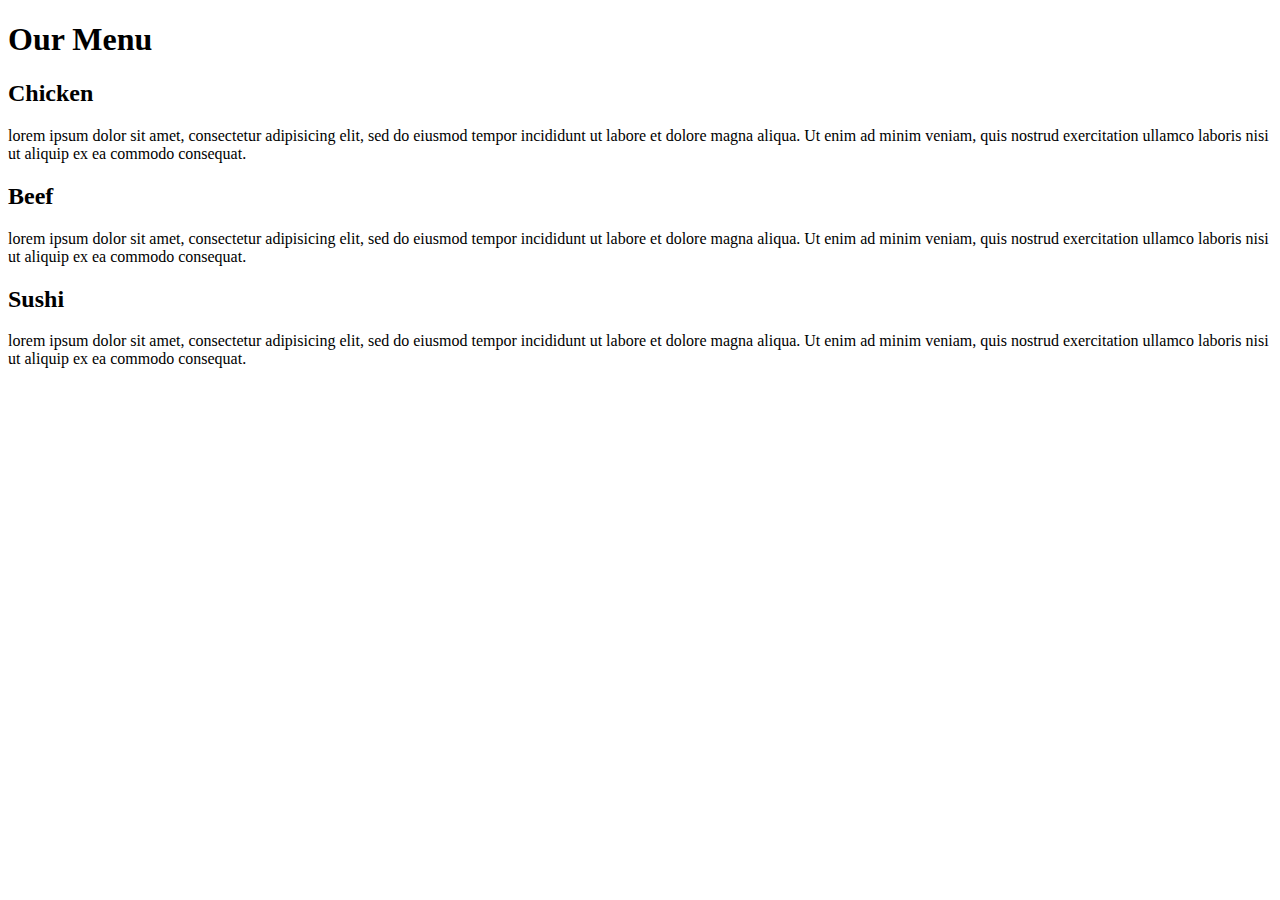
<file: Mod2_solution/index.html>
<!DOCTYPE html>
<html lang="en">
<head>
    <meta charset="utf-8">
    <meta name="viewport" content="width=device-width, initial-scale=1">
    <title>Assignment Solution for Module 2</title>
    <link rel="stylesheet" href="C:\Users\91860\Desktop\css\style.css">
</head>
<body>
    <h1>Our Menu</h1>
    <div class="row">
        <div class="col-lg-4 col-md-6 col-sm-12">
            <section class="lebesgue">
                <h2>Chicken</h2>
                <p>
                    lorem ipsum dolor sit amet, consectetur adipisicing elit, sed do eiusmod tempor incididunt ut labore et dolore magna aliqua. Ut enim ad minim veniam, quis nostrud exercitation ullamco laboris nisi ut aliquip ex ea commodo consequat.
                </p>
            </section>
        </div>
        <div class="col-lg-4 col-md-6 col-sm-12">
            <section class="fubini">
                <h2>Beef</h2>
                <p>
                    lorem ipsum dolor sit amet, consectetur adipisicing elit, sed do eiusmod tempor incididunt ut labore et dolore magna aliqua. Ut enim ad minim veniam, quis nostrud exercitation ullamco laboris nisi ut aliquip ex ea commodo consequat.
                </p>
            </section>
        </div>
        <div class="col-lg-4 col-md-12 col-sm-12">
            <section class="luzin">
                <h2>Sushi</h2>
                <p>
                    lorem ipsum dolor sit amet, consectetur adipisicing elit, sed do eiusmod tempor incididunt ut labore et dolore magna aliqua. Ut enim ad minim veniam, quis nostrud exercitation ullamco laboris nisi ut aliquip ex ea commodo consequat.
                </p>
            </section>
        </div>
    </div>
</body>
</html>
</file>
